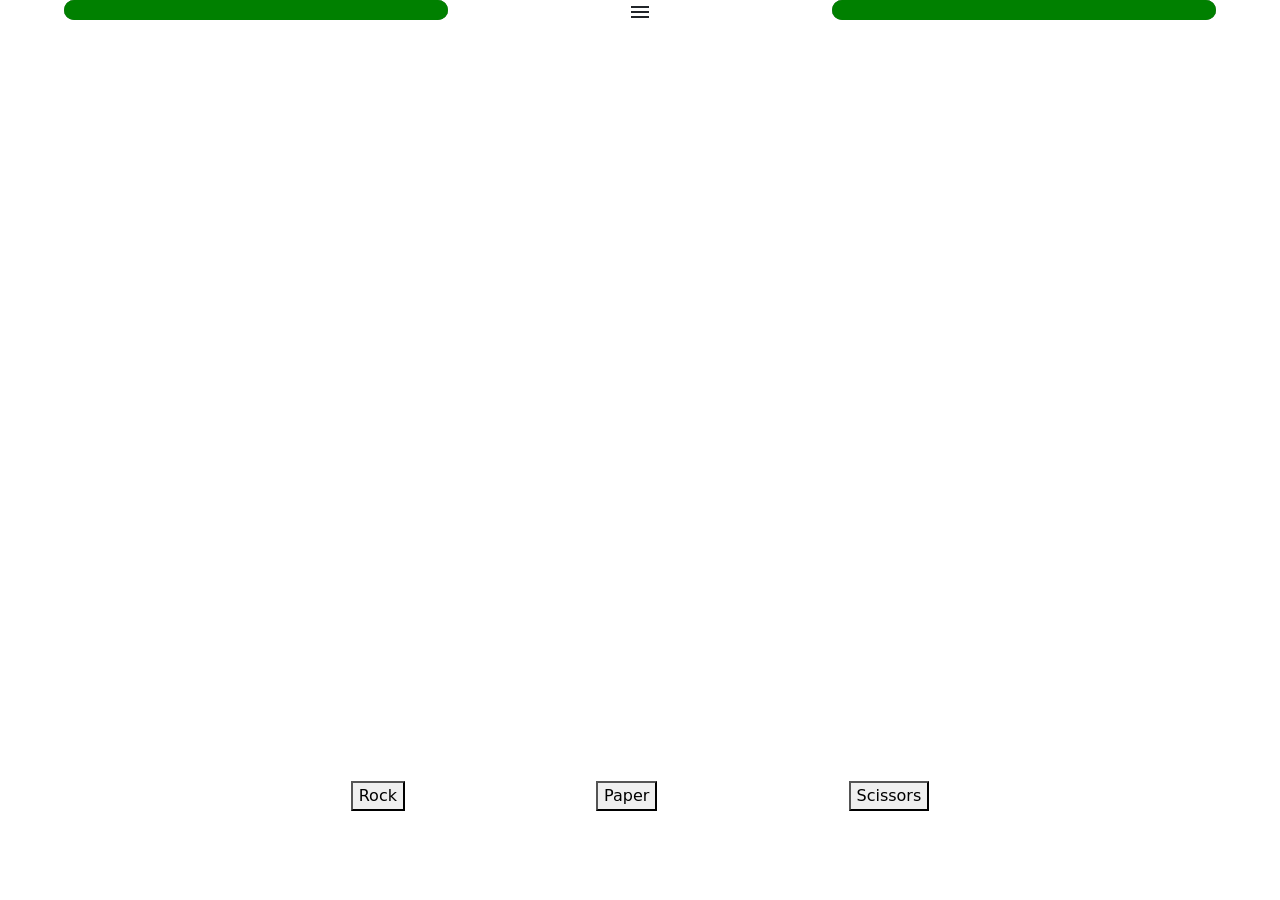
<file: index.html>
<!doctype html>
<html lang="en">
  <head>
    <meta charset="utf-8">
    <meta name="viewport" content="width=device-width, initial-scale=1">
    <title>Rock-Paper-Scissors</title>
    <link rel="stylesheet" href="index.css">
    <link href="https://cdn.jsdelivr.net/npm/bootstrap@5.3.0-alpha3/dist/css/bootstrap.min.css" rel="stylesheet" integrity="sha384-KK94CHFLLe+nY2dmCWGMq91rCGa5gtU4mk92HdvYe+M/SXH301p5ILy+dN9+nJOZ" crossorigin="anonymous">
    <link rel="stylesheet" href="https://fonts.googleapis.com/css2?family=Material+Symbols+Outlined:opsz,wght,FILL,GRAD@20..48,100..700,0..1,-50..200" />
  </head>
  <body>
    <div class="container">
        <nav>
            <div class="plCor">
                <div class="hB">
                    <progress id="plLP" class="lP" value="100" max="100"></progress>
                </div>
            </div>
            <div class="accordion-item">
                <h2 class="accordion-header">
                      <button class="accordion-button collapsed" type="button" data-bs-toggle="collapse" data-bs-target="#collapseThree" aria-expanded="false" aria-controls="collapseThree">
                        <span class="material-symbols-outlined">
                            menu
                        </span>
                      </button>
                </h2>
                <div id="collapseThree" class="accordion-collapse collapse" data-bs-parent="#accordionExample">
                      <div class="accordion-body">
                        <ul>
                            <li>
                                Home
                            </li>
                            <li>
                                Settings
                            </li>
                            <li>
                                <a id="logBtn" href="#">Log</a>
                            </li>
                        </ul>
                      </div>
                </div>
            </div>
            <div class="aiCor">
                <div class="hB">
                    <progress id="aiLP" class="lP" value="100" max="100"></progress>
                </div>
            </div>
        </nav>
        <canvas>
        </canvas>
        <div class="arena">
            <h3 id="dR" class="d-flex flex-column"></h3>
            <div class="rPSBtns">
                <div class="chD" id="plChD"></div>
                <button id="rock" class="plCh" >Rock</button>
                <button id="paper" class="plCh" >Paper</button>
                <button id="scissors" class="plCh" >Scissors</button>
                <div class="chD" id="aiChD"></div>
            </div>
        </div>
    </div>
    <script src="index.js"></script>
    <script src="https://cdn.jsdelivr.net/npm/bootstrap@5.3.0-alpha3/dist/js/bootstrap.bundle.min.js" integrity="sha384-ENjdO4Dr2bkBIFxQpeoTz1HIcje39Wm4jDKdf19U8gI4ddQ3GYNS7NTKfAdVQSZe" crossorigin="anonymous"></script>
  </body>
</html>
</file>
<file: index.css>
.container {
    width: 100vw;
    height: 100vh;
    display: flex;
    flex-direction: column;
    justify-content: center;
    align-items: center;
}
nav {
    width: 90vw;
    display: flex;
    justify-content: space-between;
}
.plCor {

}
.accordion-item {
    display: flex;
    flex-direction: column;
    align-items: center;
}
.accordion-body ul  {
    list-style-type: none;
    padding: 0;
}
.accordion-body ul li {
    text-align: center;
}
.aiCor {

}
.hB {
    width: 30vw;
    height: 20px;
    background-color: whitesmoke;
    border-radius: 20px;
}
progress::-webkit-progress-bar {
    border-radius: 20px;
}
progress[value]::-webkit-progress-value {
    border-radius: 20px;
    transition: width 3s;
    border-radius: 20px;
  }
.lP {
    width: 30vw;
    height: 20px;
    background-color: green;
    border-radius: 20px;
}

.arena {
    height: 100vh;
    width: 90vw;
    display: flex;
    flex-direction: column;
    justify-content: space-around;
    align-items: center;
}
.rPSBtns {
    width: 100%;
    height: 40vh;
    display: flex;
    justify-content: space-around;
    align-items: end;
}
.chD {
    height: 100%;
    display: flex;
    align-items: center;
}
</file>
